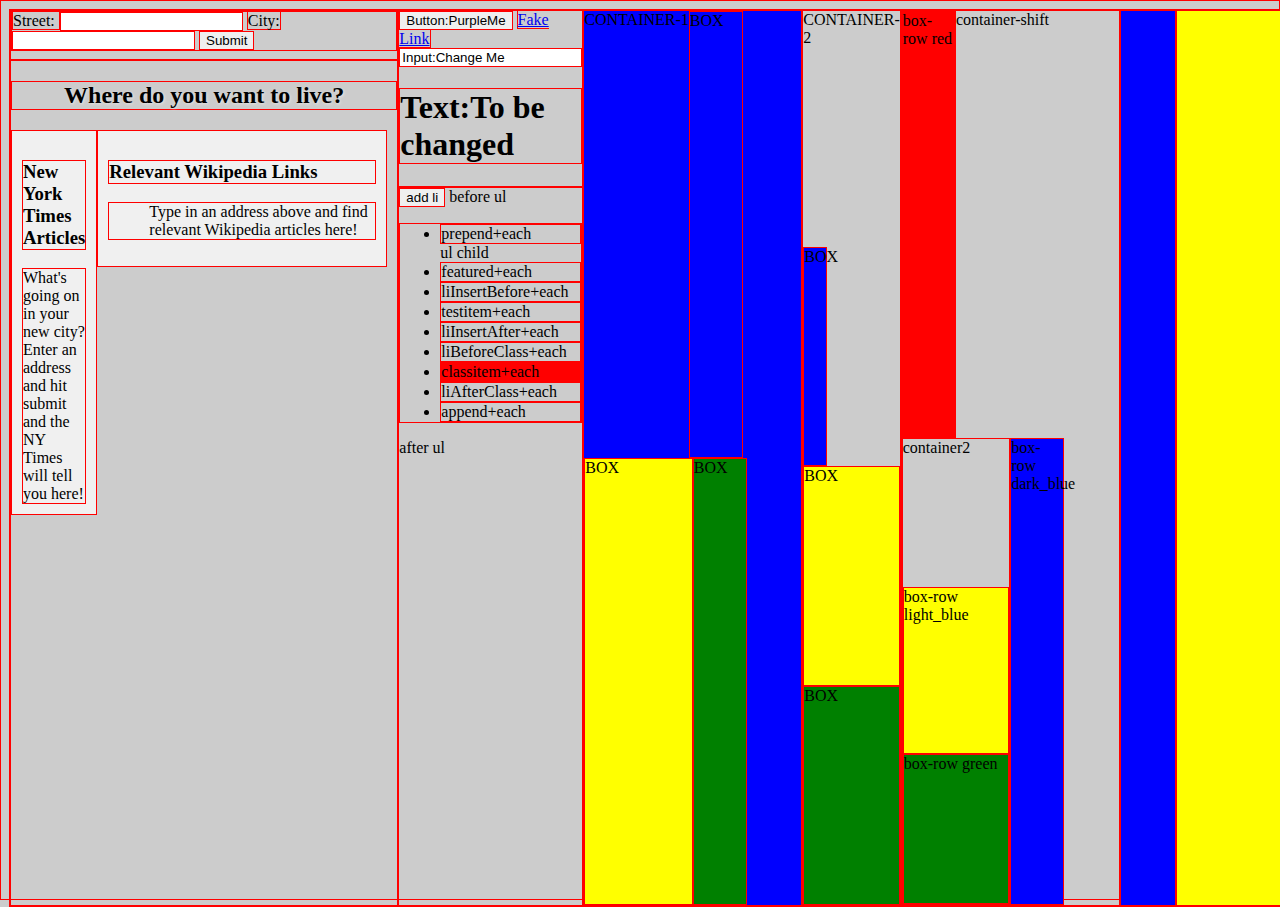
<file: index.html>
<!DOCTYPE HTML>

<html lang="en">

  <head>

    <meta charset="utf-8">
    <meta http-equiv="X-UA-Compatible" content="IE=edge">
    <meta name="viewport" content="width=device-width, initial-scale=1.0">
    <title>resp</title>

    <!--jQ-->
    <script src="https://ajax.googleapis.com/ajax/libs/jquery/3.2.1/jquery.min.js"></script>
    <script src="js/jq.js"></script>
    <script src="js/ajax.js"></script>

    <!--css-->
    <!--util-->
    <link rel="stylesheet" href="css/util.css">
    <!--divs and break points-->
    <link rel="stylesheet" href="css/breakPoints.css">
    <!--column drop-->
    <link rel="stylesheet" href="css/columnDrop.css">
    <!--layoutShifter-->
    <link rel="stylesheet" href="css/layoutShifter.css">
    <!--offCanvas-->
    <link rel="stylesheet" href="css/offCanvas.css">
    <!--ajax-->
    <link rel="stylesheet" href="css/ajax.css">

  </head>

  <body>

    <!--ajax-->
    <div class="ajax-container">
      <form id="form-container" class="form-container">
          <label for="street">Street: </label><input type="text" id="street" value="">
          <label for="city">City: </label><input type="text" id="city" value="">
          <button id="submit-btn">Submit</button>
      </form>
      <hr>
      <h2 id="greeting" class="greeting">Where do you want to live?</h2>
      <div class="wikipedia-container">
          <h3 id="wikipedia-header">Relevant Wikipedia Links</h3>
          <ul id="wikipedia-links">Type in an address above and find relevant Wikipedia articles here!</ul>
      </div>
      <div class="nytimes-container">
          <h3 id="nytimes-header">New York Times Articles</h3>
          <ul id="nytimes-articles" class="article-list">What's going on in your new city? Enter an address and hit submit and the NY Times will tell you here!</ul>
      </div>
    </div>


    <div class="jq">
      <!--jQ event-->
      <button id="my-button">Button:PurpleMe</button>

      <a id="fakelink" href="google.com">Fake Link</a>

      <!--jQ selector-->
      <input id="input" value="Input:Change Me" type="text">
      <h1>Text:To be changed</h1>

      <div id="select-li"></div>
      <button id="add-li">add li</button>
      before ul
      <ul id="jqul">
        ul child
        <li class="featured">featured</li>
        <li href="#no" id="testitem">testitem</li>
        <li class="classitem">classitem</li>
        <li id="rm">remove</li>
      </ul>
      after ul

    </div>


    <!--
    divs and break points
    breakPoints.css
    -->
    <div class="container-1">CONTAINER-1
         <div class="box dark_blue">BOX</div>
         <div class="box light_blue">BOX</div>
         <div class="box green">BOX</div>
    </div>

    <!--
    /*column drop*/   /*mostly fluid: about same as column drop with multiple rows*/
    -->
    <div class="container-2">CONTAINER-2
         <div class="box-row dark_blue">BOX</div>
         <div class="box-row light_blue">BOX</div>
         <div class="box-row green">BOX</div>
    </div>

    <!--
    /*Layout Shifter*/
    -->
    <div class="container-shift">container-shift
         <div class="box-row  dark_blue">box-row  dark_blue</div>
         <div class="container-shift" id="container2">container2
              <div class="box-row  light_blue">box-row  light_blue</div>
              <div class="box-row  green">box-row  green</div>
         </div>
         <div class="box-row  red">box-row  red</div>
    </div>

    <!--
    /*off canvas*/
    -->
    <script>
      /*
      menu.addEventListener('click',function(e){
           drawer.classList.toggle('open');
           e.stopPropagation();
      });
      */
    </script>
    <nav id="drawer" class="dark_blue"></nav>
    <main class="light_blue"></main>

  </body>

</html>
</file>
<file: css/util.css>
* {
    border: 1px solid red !important;
}

/*hide*/
@media screen and (max-width: 499px){
  .gametime{display:none;} /* hide this when screen is small*/
}

/* scroll better */
div_container_table{
  width:100%; /*take whole width*/
  overflow-x: auto; /*make it scroll*/
}

/*fonts
  65 letters per line
  16px, 1.2em - 18px, 1.25em
*/
</file>
<file: css/breakPoints.css>
.dark_blue{
  background-color: blue;
}
.light_blue{
  background-color: yellow;
}
.green{
  background-color: green;
}
.red{
  background-color: red;
}
.container-1{
  width:100%;
  display: flex; /* fluid divs, resize divs, by default into row*/
  flex-wrap: wrap; /* no-resize divs, wrap to next row*/
}
.box {
  width : 150px;
}
@media screen and (min-width: 700px) {
  .dark_blue {order: 3} /*order of element, -1 > 0 > 1 */
  .light_blue {order: 1}
  .green {order: 2}
}
@media screen and (max-width: 400px) { /*applies when screen < 400px*/
  .container-1 {
    background-color:red;
  }
}
@media screen and (min-width: 401px) and (max-width: 599px) { /*applies when 401px < screen < 599px */
  .container-1 {
    background-color:green;
  }
}
@media screen and (min-width: 600px) { /*applies when screen > 600px*/
  .container-1 {
    background-color:blue;
  }
}
</file>
<file: css/columnDrop.css>
.container-2 {
  display: flex; /* fluid*/
  flex-wrap: wrap; /* resize to row*/
}
.box-row {
  width: 100% /* whole screen row*/
}
@media screen and (min-width: 450px){  /* @>450px*/
  .dark_blue {width:25%}     /* resize to 25% row*/
  .light_blue {width:75%}     /*resize to 75% row*/
}
@media screen and (min-width: 550px){  /* @>550px*/
  .dark_blue, .green {width:25%}     /* dark_blue AND green resize to 25% row*/
  .light_blue {width:50%}     /*resize to 50% row*/
}
@media screen and (min-width: 700px){  /* @>700px*/
  .container {
    width:700px; /* fix row size to 700*/
    margin-left:auto;
    margin-right:auto;
  }
}
</file>
<file: css/layoutShifter.css>
.container-shift {
  width:100%; /*container now has 100% to be filled*/
  display: flex; /* fluid*/
  flex-wrap: wrap; /* resize to row*/
}
.box-row {
  width: 100% /* whole screen row*/
}
@media screen and (min-width: 500px){  /*when>500px*/
  .dark_blue {width:50%;}   /*resize to 50%*/
  #container2 {width:50%;}     /*resize container to 50% row*/
}
@media screen and (min-width: 600px){  /*when>600px*/
  .dark_blue {width:25%;order:1;}   /* shrink and move to right (-1 0 1) 0 is default, set order to positive*/
  #container2 {width:50%;}     /* shrink */
  .red {width:25%;order:-1;} /* shrink and move to left */
}
</file>
<file: css/offCanvas.css>
html,body,main{
  height:100%; width:100%; /* take full viewport*/
}
nav {
  width:300px; /*nav fixed width*/
  height:100%; /* full viewport*/
  position: absolute;
  transform: translate(-300px,0); /* move off screen (left out)*/
  transition: transform 0.3s ease;  /* animation for moving*/
}
nav.open {
  transform: translate(0,0); /* nav appear*/
}
@media screen and (min-width: 600px){  /*when>600px*/
  nav{
    position:relative;
    transform: translate(0,0); /* when big screen, show nav */
  }
  body{
    display:flex;
    flex-flow: row nowrap;
  }
  main{
    width:auto;
    flex-grow:1; /* take all remaining */
  }
}
</file>
<file: css/ajax.css>
* {box-sizing:border-box;}
body {background-color: #CCC;}

.bgimg {
    position:fixed;
    top: 0;
    left: 0;
    width:100%;
    z-index:-1;
    opacity:1;
}

.greeting {
    color:black;
    text-shadow: 1px 1px 3px rgba(255,255,255, .5);
    text-align: center;
}

.wikipedia-container {
    float:right;
    width:290px;
    padding:10px;
    margin-right: 10px;
    background-color: rgba(255,255,255,0.7);
}

.nytimes-container {
    padding: 10px;
    margin-right:300px;
    background-color: rgba(255,255,255,0.7);
}

.article-list {
    margin: 0;
    padding: 0;
}

.article {
    list-style-type: none;
    padding:10px;
    border-top: 1px solid #CCC;
}
.article:first-child {
    border-top:none;
}
</file>
